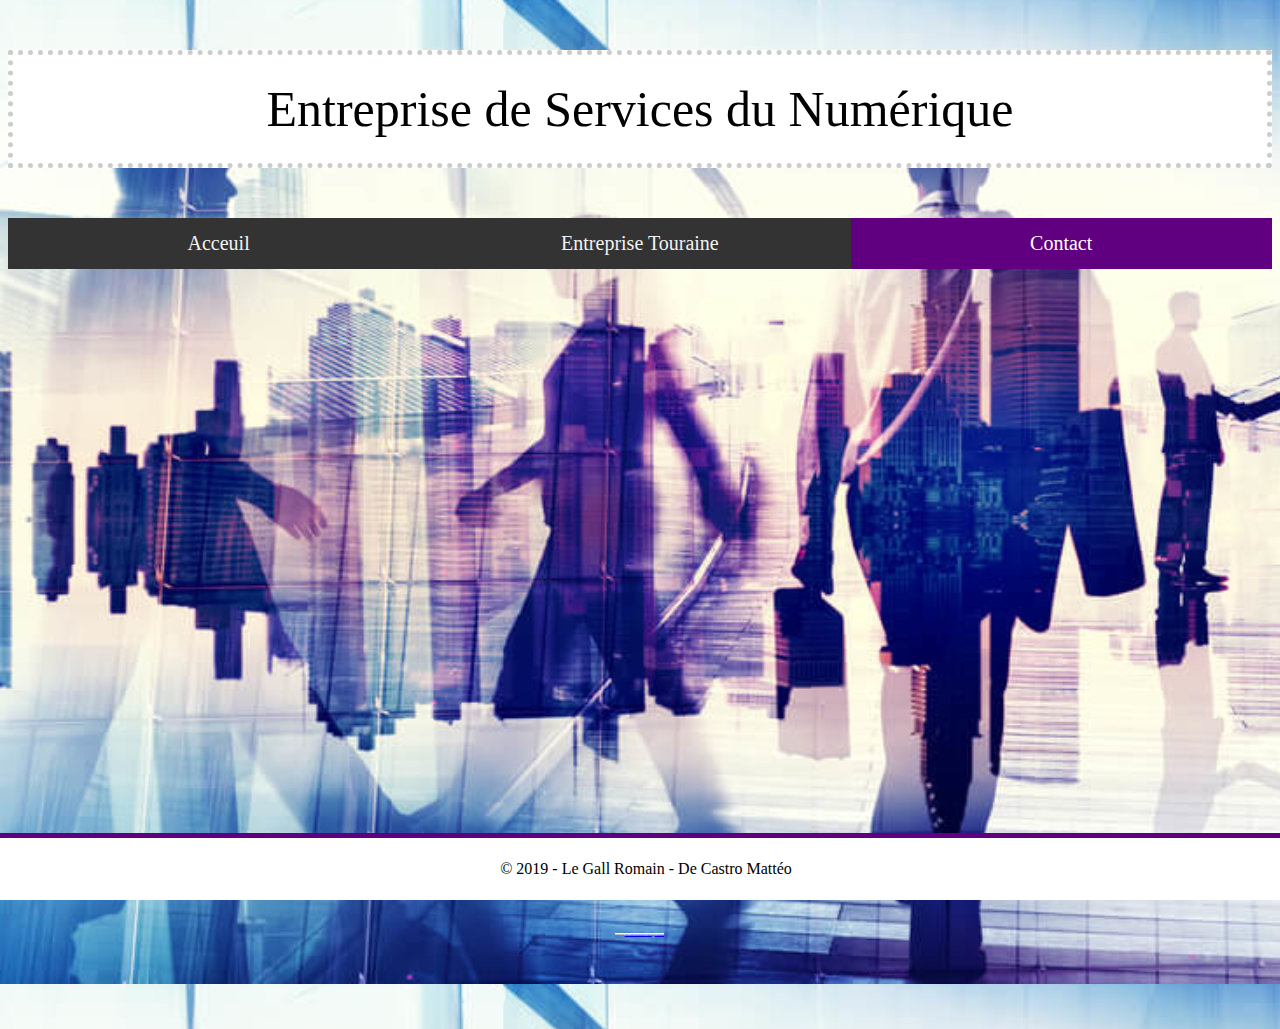
<file: atos.html>
<!DOCTYPE html>
<html>
<body>
<meta charset="utf-8"/>
		<link rel="shortcut icon" href="logo.png">

		<title>  Les ESN d'Indre-et-Loire  </title> 
		<link rel="stylesheet" href="atos.css"> 
		
	</head>
	<body>
		<div class="div1">
			<p>Entreprise de Services du Numérique</p>
			
			
			<div class="topnav">
  <a href="index.html">Acceuil</a>
  <a  href="Entreprise.html">Entreprise Touraine</a>
  <a  class="active" href="contact.html">Contact</a> 
  <br> </div>
			</div>
			<br>
			<br>

<div style="overflow:hidden;width: 99.9%;position: relative;"><iframe width="99.9%" height="640" src="https://maps.google.com/maps?width=2000&amp;height=640&amp;hl=en&amp;q=27%20Rue%20James%20Watt%2C%2037000%20Tours+(GFI)&amp;ie=UTF8&amp;t=&amp;z=10&amp;iwloc=B&amp;output=embed" frameborder="0" scrolling="no" marginheight="0" marginwidth="0"></iframe><div style="position: absolute;width: 80%;bottom: 10px;left: 0;right: 0;margin-left: auto;margin-right: auto;color: #000;text-align: center;"><small style="line-height: 1.8;font-size: 2px;background: #fff;">Powered by <a href="https://embedgooglemaps.com/es/">https://embedgooglemaps.com/es/</a> & <a href="https://newyorkhoponhopoffbus.nl">deal krijgen</a></small></div><style>#gmap_canvas img{max-width:none!important;background:none!important}</style></div><br />
<br>
<br>
<br>
<!-- Pied de Page -->
<footer>
	<p>&copy; 2019 - Le Gall Romain - De Castro Mattéo </p>
	
</body>
</html>
</file>
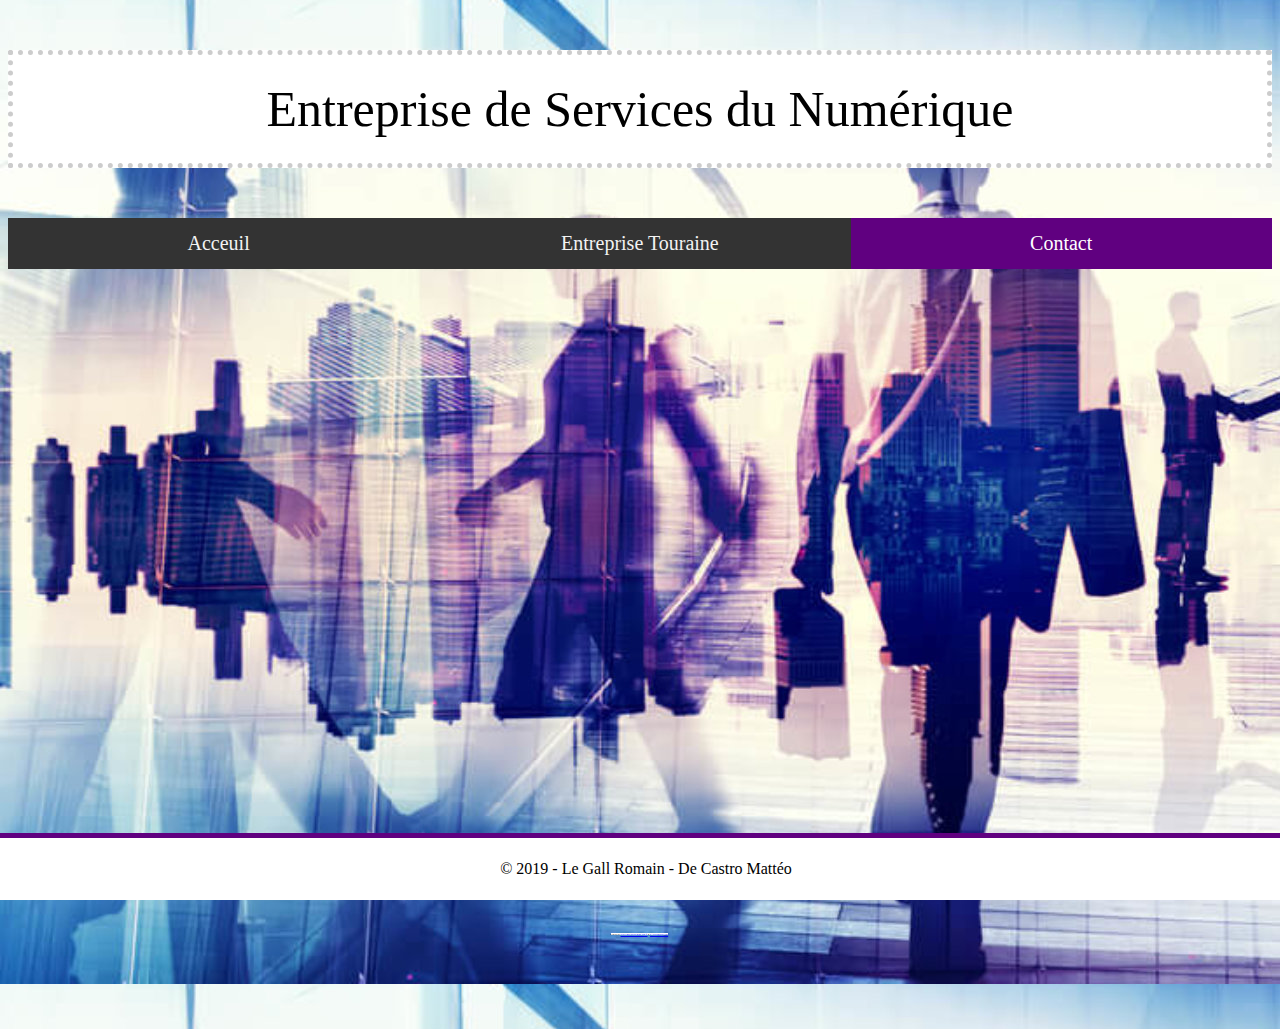
<file: capgemini.html>
<!DOCTYPE html>
<html>
<body>
<meta charset="utf-8"/>
		<link rel="shortcut icon" href="logo.png">

		<title>  Les ESN d'Indre-et-Loire  </title> 
		<link rel="stylesheet" href="capgemini.css"> 
		
	</head>
	<body>
		<div class="div1">
			<p>Entreprise de Services du Numérique</p>
			
			
			<div class="topnav">
  <a  href="index.html">Acceuil</a>
  <a   href="Entreprise.html">Entreprise Touraine</a>
  <a  class="active" href="contact.html">Contact</a> 
  <br> </div>
			</div>
			<br>
			<br>

<div style="overflow:hidden;width: 99.9%;position: relative;"><iframe width="99.9%" height="640" src="https://maps.google.com/maps?width=2000&amp;height=640&amp;hl=en&amp;q=4bis%20Rue%20Emile%20Zola%2C%2037000%20Tours+(GFI)&amp;ie=UTF8&amp;t=&amp;z=10&amp;iwloc=B&amp;output=embed" frameborder="0" scrolling="no" marginheight="0" marginwidth="0"></iframe><div style="position: absolute;width: 80%;bottom: 10px;left: 0;right: 0;margin-left: auto;margin-right: auto;color: #000;text-align: center;"><small style="line-height: 1.8;font-size: 2px;background: #fff;">Powered by <a href="https://embedgooglemaps.com/fr/">https://embedgooglemaps.com/fr/</a> & <a href="http://botonmegusta.org/">w://botonmegusta.org/</a></small></div><style>#gmap_canvas img{max-width:none!important;background:none!important}</style></div><br />
<br>
<br>
<br>
<!-- Pied de Page -->
<footer>
	<p>&copy; 2019 - Le Gall Romain - De Castro Mattéo </p>
	
</body>
</html>
</file>
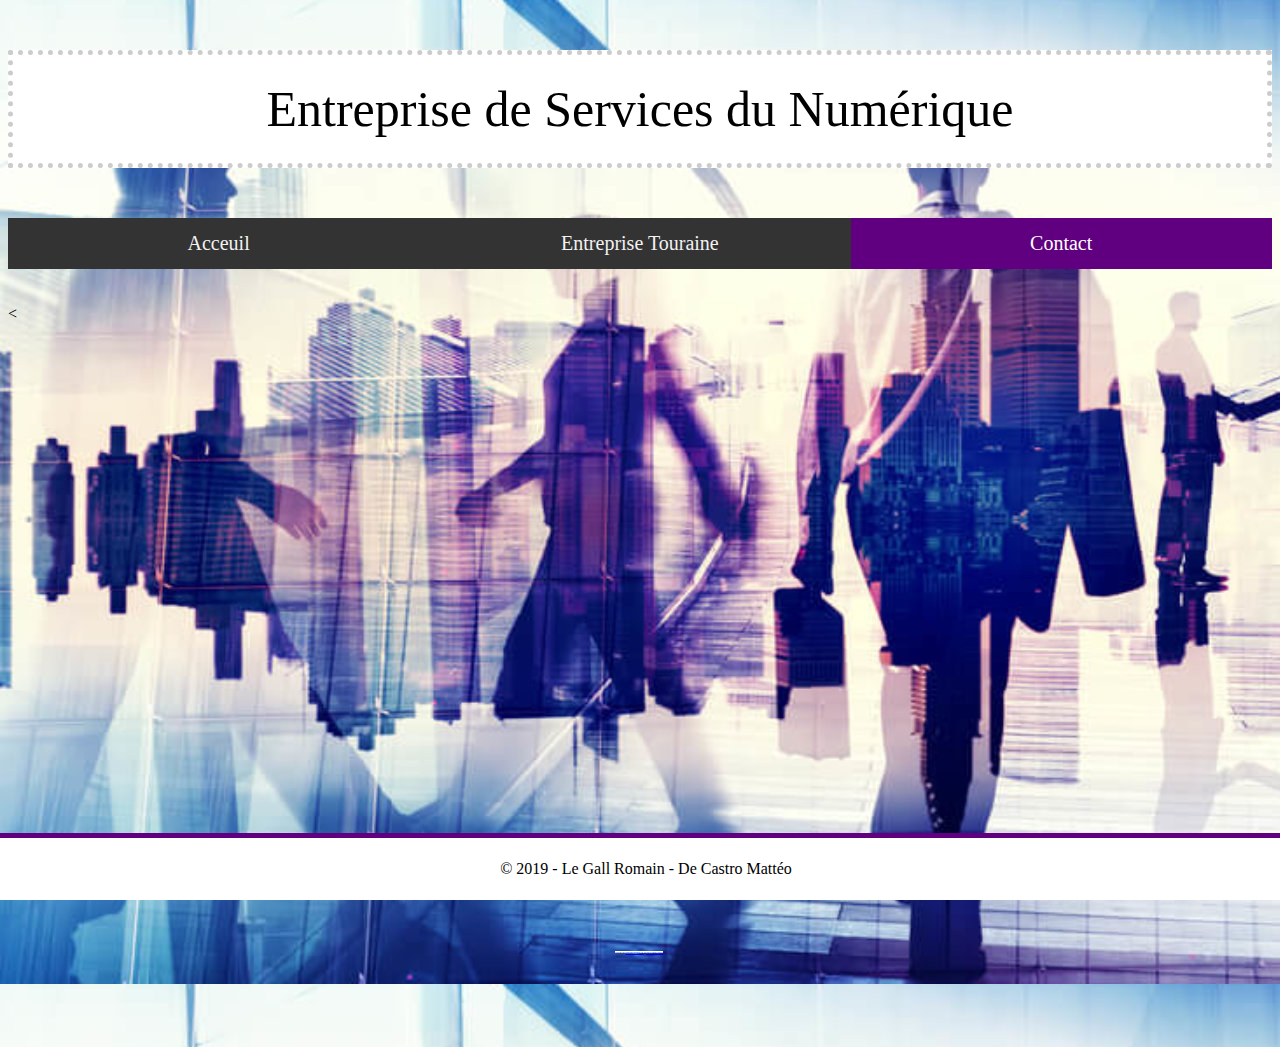
<file: cgi.html>
<!DOCTYPE html>
<html>
<body>
<meta charset="utf-8"/>
		<link rel="shortcut icon" href="logo.png">

		<title>  Les ESN d'Indre-et-Loire  </title> 
		<link rel="stylesheet" href="cgi.css"> 
		
	</head>
	<body>
		<div class="div1">
			<p>Entreprise de Services du Numérique</p>
			
			
			<div class="topnav">
  <a  href="index.html">Acceuil</a>
  <a  href="Entreprise.html">Entreprise Touraine</a>
  <a  class="active" href="contact.html">Contact</a> 
  <br> </div>
			</div>
			<br>
			<br>

<<div style="overflow:hidden;width: 99.9%;position: relative;"><iframe width="99.9%" height="640" src="https://maps.google.com/maps?width=2000&amp;height=640&amp;hl=en&amp;q=27%20rue%20James%20Watt+(GFI)&amp;ie=UTF8&amp;t=&amp;z=10&amp;iwloc=B&amp;output=embed" frameborder="0" scrolling="no" marginheight="0" marginwidth="0"></iframe><div style="position: absolute;width: 80%;bottom: 10px;left: 0;right: 0;margin-left: auto;margin-right: auto;color: #000;text-align: center;"><small style="line-height: 1.8;font-size: 2px;background: #fff;">Powered by <a href="https://embedgooglemaps.com/de/">embedgooglemaps DE</a> & <a href="https://lasagradafamiliatickets.de/la-sagrada-familia-ticket/">tickets online buchen</a></small></div><style>#gmap_canvas img{max-width:none!important;background:none!important}</style></div><br />
<br>
<br>
<br>
<!-- Pied de Page -->
<footer>
	<p>&copy; 2019 - Le Gall Romain - De Castro Mattéo </p>
	
</body>
</html>
</file>
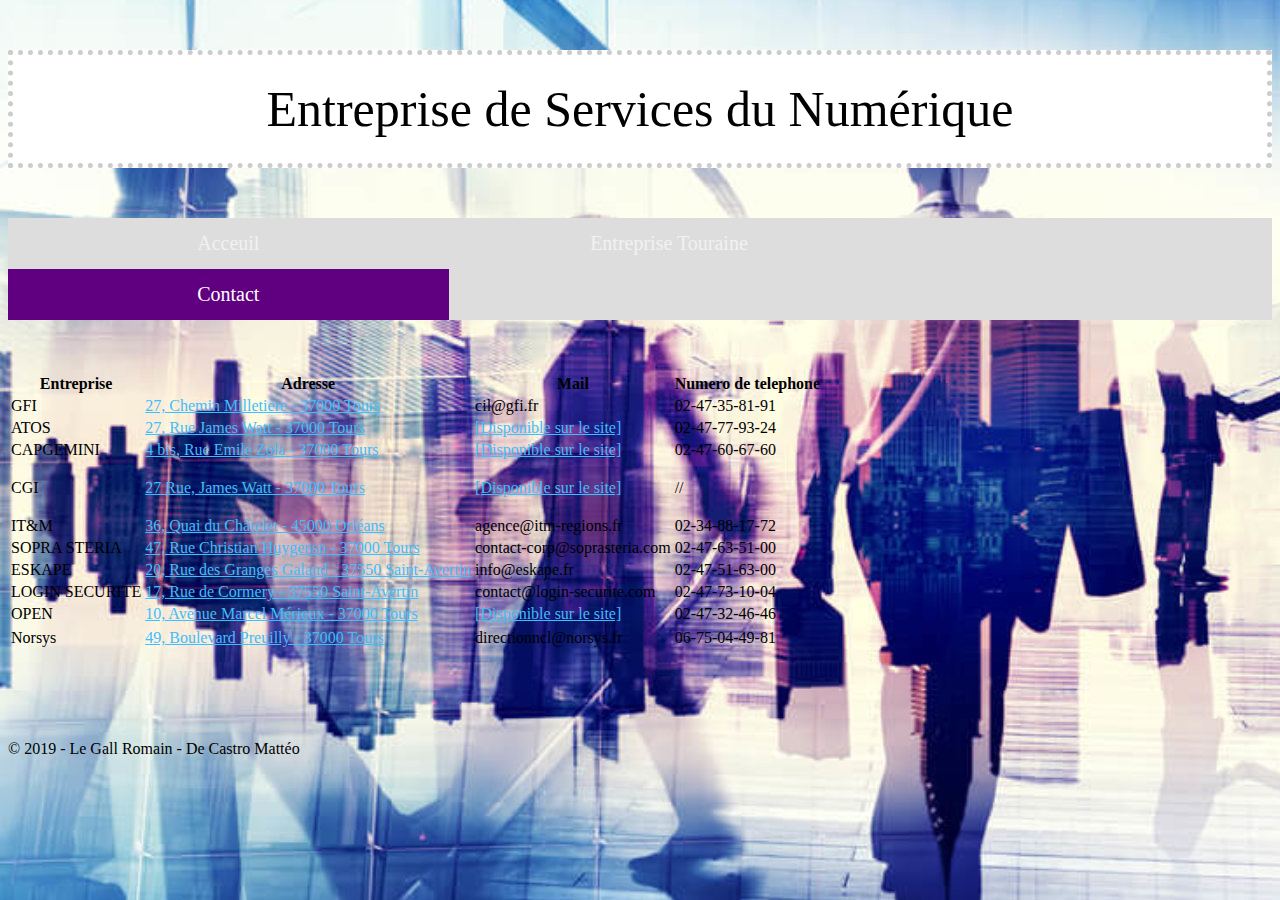
<file: contact.html>
<!DOCTYPEhtml> 
<html> 	
	<head>
	<link rel="shortcut icon" href="logo.png">
		<meta charset="utf-8"/>
		<title> Les ESN d'Indre-et-Loire </title> 
		<link rel="stylesheet" href="contact.css"> 
	</head>
	<body>
		<div class="div1">
			<p>Entreprise de Services du Numérique </p>
			
			<div class="topnav">
  <a href="index.html">Acceuil</a>
  <a href="Entreprise.html">Entreprise Touraine</a>
  <a class="active" href="contact.html">Contact</a> 
  <br> </div> </div>
  <br>
  <br>
  
			<table>
  <tr>
    <th>Entreprise</th>
    <th>Adresse</th>
	<th>Mail</th>
    <th>Numero de telephone</th>
  </tr>
  <tr>
    <td>GFI</td>
    <td><a href="gfi.html"style="color:#3FBDFC;">27, Chemin Milletière - 37000 Tours</td>
	<td>cil@gfi.fr</td>
	<td>02-47-35-81-91</td>
  </tr>
  <tr>
    <td>ATOS</td>
    <td><a href="atos.html"style="color:#3FBDFC;">27, Rue James Watt - 37000 Tours</td>   
	<td><a href="https://atos.net/fr/nous-contacter"style="color:#3FBDFC;">[Disponible sur le site]</td>
	<td>02-47-77-93-24</td>
  </tr>
  <tr>
    <td>CAPGEMINI</td>
    <td><a href="capgemini.html"style="color:#3FBDFC;">4 bis, Rue Emile Zola - 37000 Tours</td>
	<td><a href="https://www.capgemini.com/fr-fr/contacter-capgemini/"style="color:#3FBDFC;">[Disponible sur le site]</td>
	<td>02-47-60-67-60</td>
  </tr>
  <tr>
    <td>CGI</td>
    <td><a href="cgi.html"style="color:#3FBDFC;">27 Rue, James Watt - 37000 Tours</td>
	<td><a href="https://www.cgi.fr/fr-fr"style="color:#3FBDFC;">[Disponible sur le site]</td>
	<td><p class="p7"> // </td>	</p>
  </tr>
  <tr>
    <td>IT&M </td>
    <td><a href="itm.html"style="color:#3FBDFC;">36, Quai du Châtelet - 45000 Orléans</td>
	<td>agence@itm-regions.fr</td>
	<td>02-34-88-17-72</td>	
  </tr>
  <tr>
    <td>SOPRA STERIA</td>
    <td><a href="sopra.html"style="color:#3FBDFC;">47, Rue Christian Huygensn - 37000 Tours</td>
	<td>contact-corp@soprasteria.com</td>
	<td>02-47-63-51-00</td>
  </tr>
  <tr>
    <td>ESKAPE</td>
    <td><a href="eskape.html"style="color:#3FBDFC;">20, Rue des Granges Galand - 37550 Saint-Avertin</td>
	<td>info@eskape.fr</td>
	<td>02-47-51-63-00</td>
  </tr>
  <tr>
  <td>LOGIN SECURITE</td>
    <td><a href="login.html"style="color:#3FBDFC;">17, Rue de Cormery - 37550 Saint-Avertin</td>
	<td>contact@login-securite.com</td>
	<td>02-47-73-10-04</td>
	  </tr>
  <tr>
  <td>OPEN</td>
    <td><a href="open.html"style="color:#3FBDFC;">10, Avenue Marcel Mérieux - 37000 Tours</td>
	<td><a href="https://www.open.global/fr#contact"style="color:#3FBDFC;">[Disponible sur le site]</td>
	<td>02-47-32-46-46</td>

  </tr>
  <tr>
    <tr>
  <td>Norsys</td>
    <td><a href="norsys.html"style="color:#3FBDFC;">49, Boulevard Preuilly - 37000 Tours</td>
	<td>directionncl@norsys.fr</td>
	<td>06-75-04-49-81</td>

  </tr>
  <tr>
</table>
		
		<br>
		<br>
		<br>
		<br>
		<!-- Pied de Page -->
<footer>
	<p>&copy; 2019 - Le Gall Romain - De Castro Mattéo </p>
	</body>
</html>
	</body>
</html>
</file>
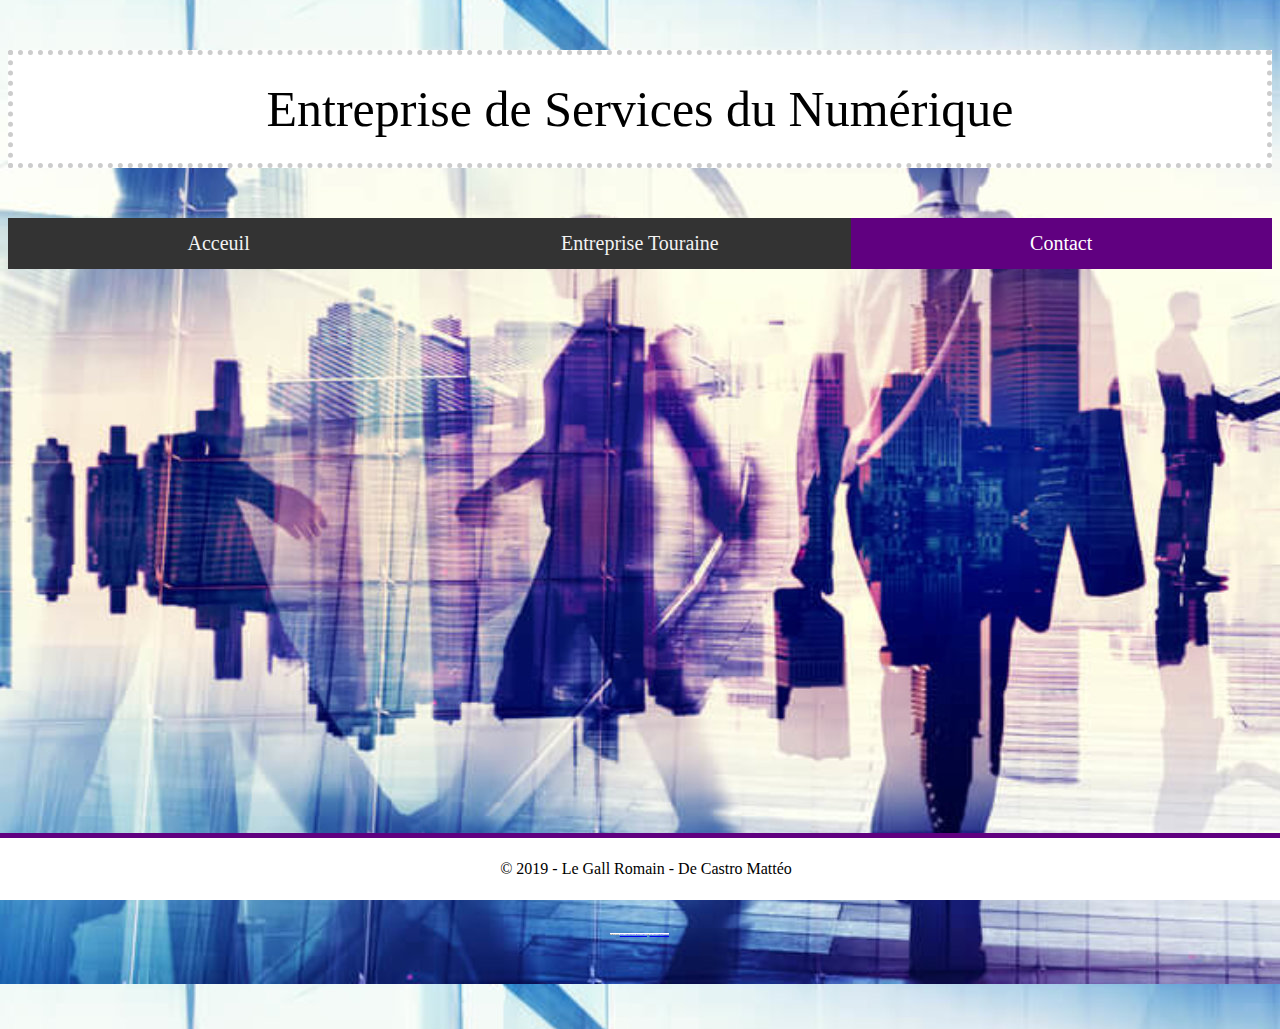
<file: eskape.html>
<!DOCTYPE html>
<html>
<body>
<meta charset="utf-8"/>
		<link rel="shortcut icon" href="logo.png">

		<title>  Les ESN d'Indre-et-Loire  </title> 
		<link rel="stylesheet" href="eskape.css"> 
		
	</head>
	<body>
		<div class="div1">
			<p>Entreprise de Services du Numérique</p>
			
			
			<div class="topnav">
  <a href="index.html">Acceuil</a>
  <a   href="Entreprise.html">Entreprise Touraine</a>
  <a  class="active"  href="contact.html">Contact</a> 
  <br> </div>
			</div>
			<br>
			<br>

<div style="overflow:hidden;width: 99.9%;position: relative;"><iframe width="99.9%" height="640" src="https://maps.google.com/maps?width=2000&amp;height=640&amp;hl=en&amp;q=20%20rue%20des%20Granges%20Galand+(GFI)&amp;ie=UTF8&amp;t=&amp;z=10&amp;iwloc=B&amp;output=embed" frameborder="0" scrolling="no" marginheight="0" marginwidth="0"></iframe><div style="position: absolute;width: 80%;bottom: 10px;left: 0;right: 0;margin-left: auto;margin-right: auto;color: #000;text-align: center;"><small style="line-height: 1.8;font-size: 2px;background: #fff;">Powered by <a href="https://embedgooglemaps.com/es/">https://embedgooglemaps.com/es/</a> & <a href="http://botonmegusta.org/">ww://botonmegusta.org/</a></small></div><style>#gmap_canvas img{max-width:none!important;background:none!important}</style></div><br />
<br>
<br>
<br>
<!-- Pied de Page -->
<footer>
	<p>&copy; 2019 - Le Gall Romain - De Castro Mattéo </p>
	
</body>
</html>
</file>
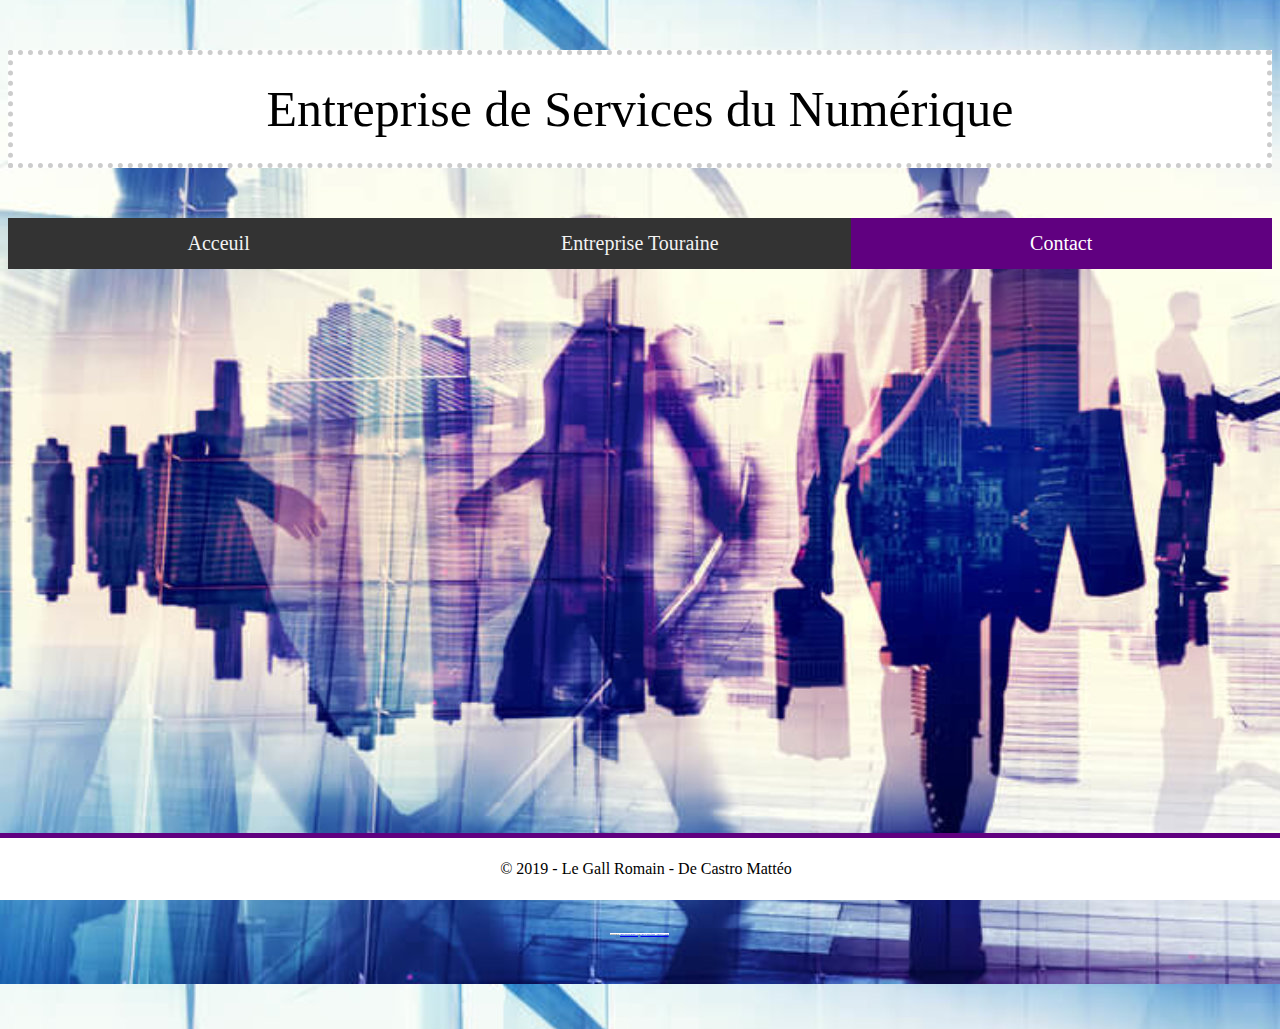
<file: Gfi.html>
<!DOCTYPE html>
<html>
<body>
<meta charset="utf-8"/>
		<link rel="shortcut icon" href="logo.png">

		<title>  Les ESN d'Indre-et-Loire  </title> 
		<link rel="stylesheet" href="Gfi.css"> 

	</head>
	<body>
		<div class="div1">
			<p>Entreprise de Services du Numérique</p>
			
			
			<div class="topnav">
  <a  href="index.html">Acceuil</a>
  <a href="Entreprise.html">Entreprise Touraine</a>
  <a  class="active" href="contact.html">Contact</a> 
  <br> </div>
			</div>
			<br>
			<br>

<div style="overflow:hidden;width: 99.9%;position: relative;"><iframe width="99.9%" height="640" src="https://maps.google.com/maps?width=2000&amp;height=440&amp;hl=en&amp;q=27%20Chemin%20de%20la%20Milleti%C3%A8re%2C%2037100%20Tours+(GFI)&amp;ie=UTF8&amp;t=&amp;z=10&amp;iwloc=B&amp;output=embed" frameborder="0" scrolling="no" marginheight="0" marginwidth="0"></iframe><div style="position: absolute;width: 80%;bottom: 10px;left: 0;right: 0;margin-left: auto;margin-right: auto;color: #000;text-align: center;"><small style="line-height: 1.8;font-size: 2px;background: #fff;">Powered by <a href="https://embedgooglemaps.com/es/">embedgooglemaps ES</a> & <a href="https://iamsterdamcard.it">casa di anna frank - biglietti e orari</a></small></div><style>#gmap_canvas img{max-width:none!important;background:none!important}</style></div><br />
<br>
<br>
<br>
<!-- Pied de Page -->
<footer>
	<p>&copy; 2019 - Le Gall Romain - De Castro Mattéo </p>
	
</body>
</html>
</file>
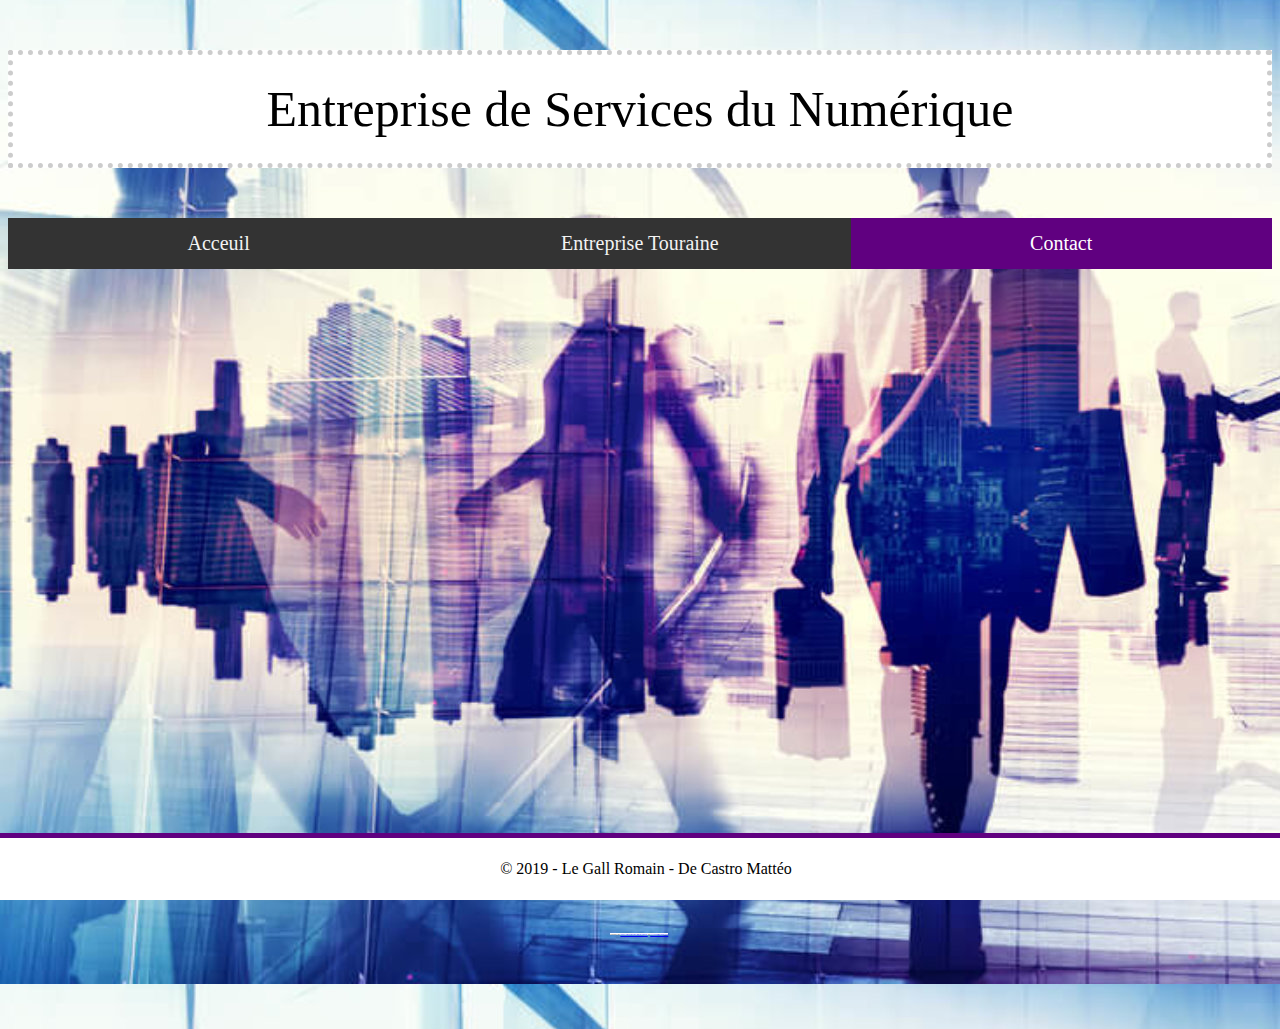
<file: itm.html>
<!DOCTYPE html>
<html>
<body>
<meta charset="utf-8"/>
		<link rel="shortcut icon" href="logo.png">

		<title>  Les ESN d'Indre-et-Loire  </title> 
		<link rel="stylesheet" href="itm.css"> 
		
	</head>
	<body>
		<div class="div1">
			<p>Entreprise de Services du Numérique</p>
			
			
			<div class="topnav">
  <a href="index.html">Acceuil</a>
  <a  href="Entreprise.html">Entreprise Touraine</a>
  <a  class="active" href="contact.html">Contact</a> 
  <br> </div>
			</div>
			<br>
			<br>

<div style="overflow:hidden;width: 99.9%;position: relative;"><iframe width="99.9%" height="640" src="https://maps.google.com/maps?width=700&amp;height=440&amp;hl=en&amp;q=36%20quai%20du%20ch%C3%A2telet%2045000%20Orl%C3%A9ans+(Titre)&amp;ie=UTF8&amp;t=&amp;z=10&amp;iwloc=B&amp;output=embed" frameborder="0" scrolling="no" marginheight="0" marginwidth="0"></iframe><div style="position: absolute;width: 80%;bottom: 10px;left: 0;right: 0;margin-left: auto;margin-right: auto;color: #000;text-align: center;"><small style="line-height: 1.8;font-size: 2px;background: #fff;">Powered by <a href="https://embedgooglemaps.com/es/">https://embedgooglemaps.com/es/</a> & <a href="http://botonmegusta.org/">w://botonmegusta.org/</a></small></div><style>#gmap_canvas img{max-width:none!important;background:none!important}</style></div><br />
<br>
<br>
<br>
<!-- Pied de Page -->
<footer>
	<p>&copy; 2019 - Le Gall Romain - De Castro Mattéo </p>
	
</body>
</html>
</file>
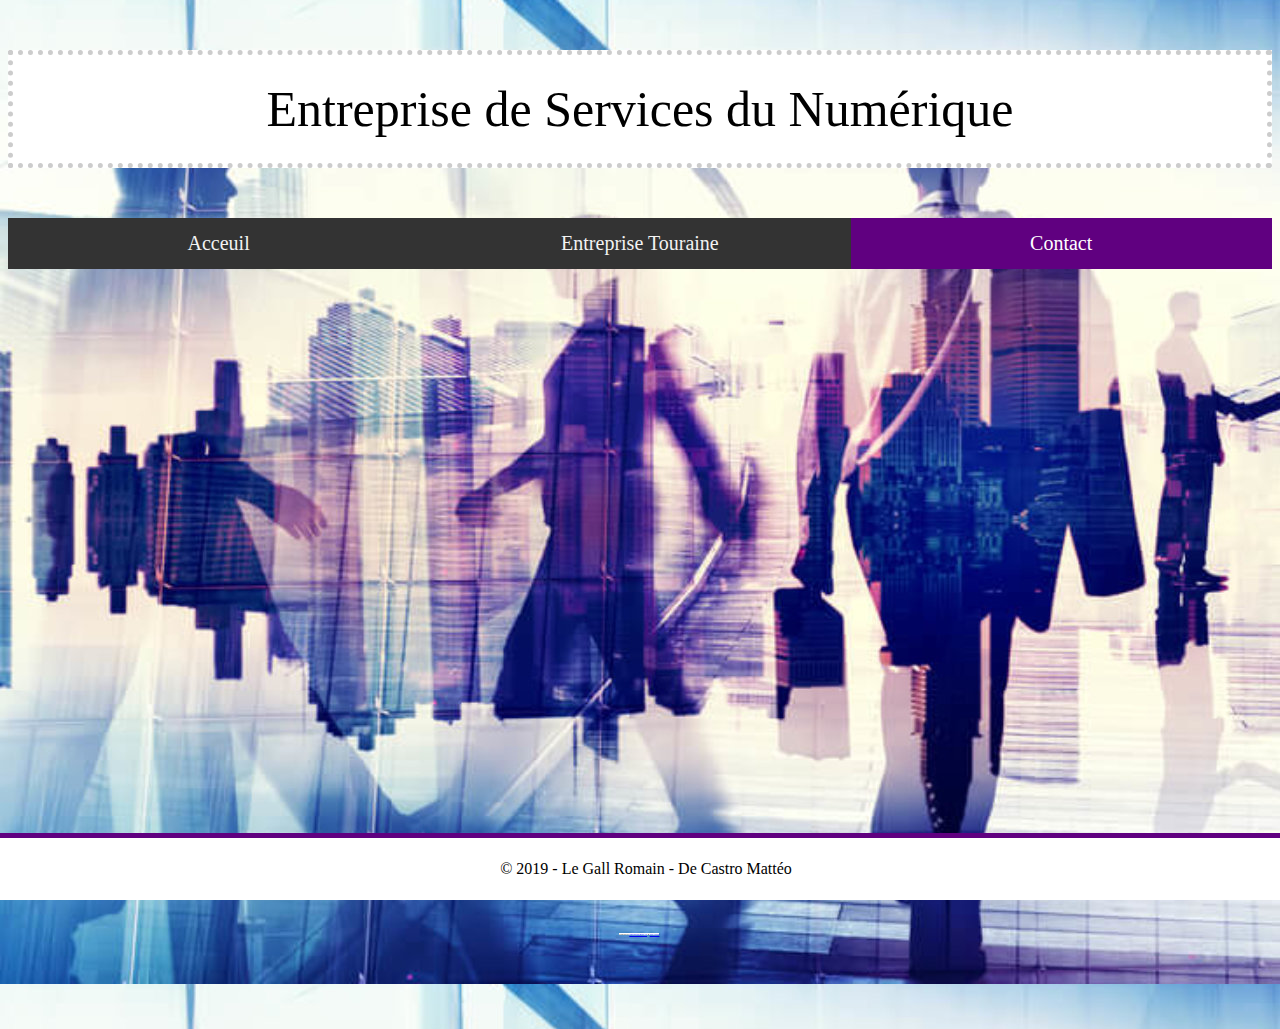
<file: login.html>
<!DOCTYPE html>
<html>
<body>
<meta charset="utf-8"/>
		<link rel="shortcut icon" href="logo.png">

		<title>  Les ESN d'Indre-et-Loire  </title> 
		<link rel="stylesheet" href="login.css"> 
		
	</head>
	<body>
		<div class="div1">
			<p>Entreprise de Services du Numérique</p>
			
			
			<div class="topnav">
  <a  href="index.html">Acceuil</a>
  <a   href="Entreprise.html">Entreprise Touraine</a>
  <a  class="active"  href="contact.html">Contact</a> 
  <br> </div>
			</div>
			<br>
			<br>

<div style="overflow:hidden;width: 99.9%;position: relative;"><iframe width="99.9%" height="640" src="https://maps.google.com/maps?width=2000&amp;height=640&amp;hl=en&amp;q=17%20Rue%20de%20Cormery%2C%2037550%20Saint-Avertin+(GFI)&amp;ie=UTF8&amp;t=&amp;z=10&amp;iwloc=B&amp;output=embed" frameborder="0" scrolling="no" marginheight="0" marginwidth="0"></iframe><div style="position: absolute;width: 80%;bottom: 10px;left: 0;right: 0;margin-left: auto;margin-right: auto;color: #000;text-align: center;"><small style="line-height: 1.8;font-size: 2px;background: #fff;">Powered by <a href="https://embedgooglemaps.com/es/">embedgooglemaps ES</a> & <a href="https://lasagradafamiliatickets.de/la-sagrada-familia-ticket/">buch voraus</a></small></div><style>#gmap_canvas img{max-width:none!important;background:none!important}</style></div><br />
<br>
<br>
<br>
<!-- Pied de Page -->
<footer>
	<p>&copy; 2019 - Le Gall Romain - De Castro Mattéo </p>
	
</body>
</html>
</file>
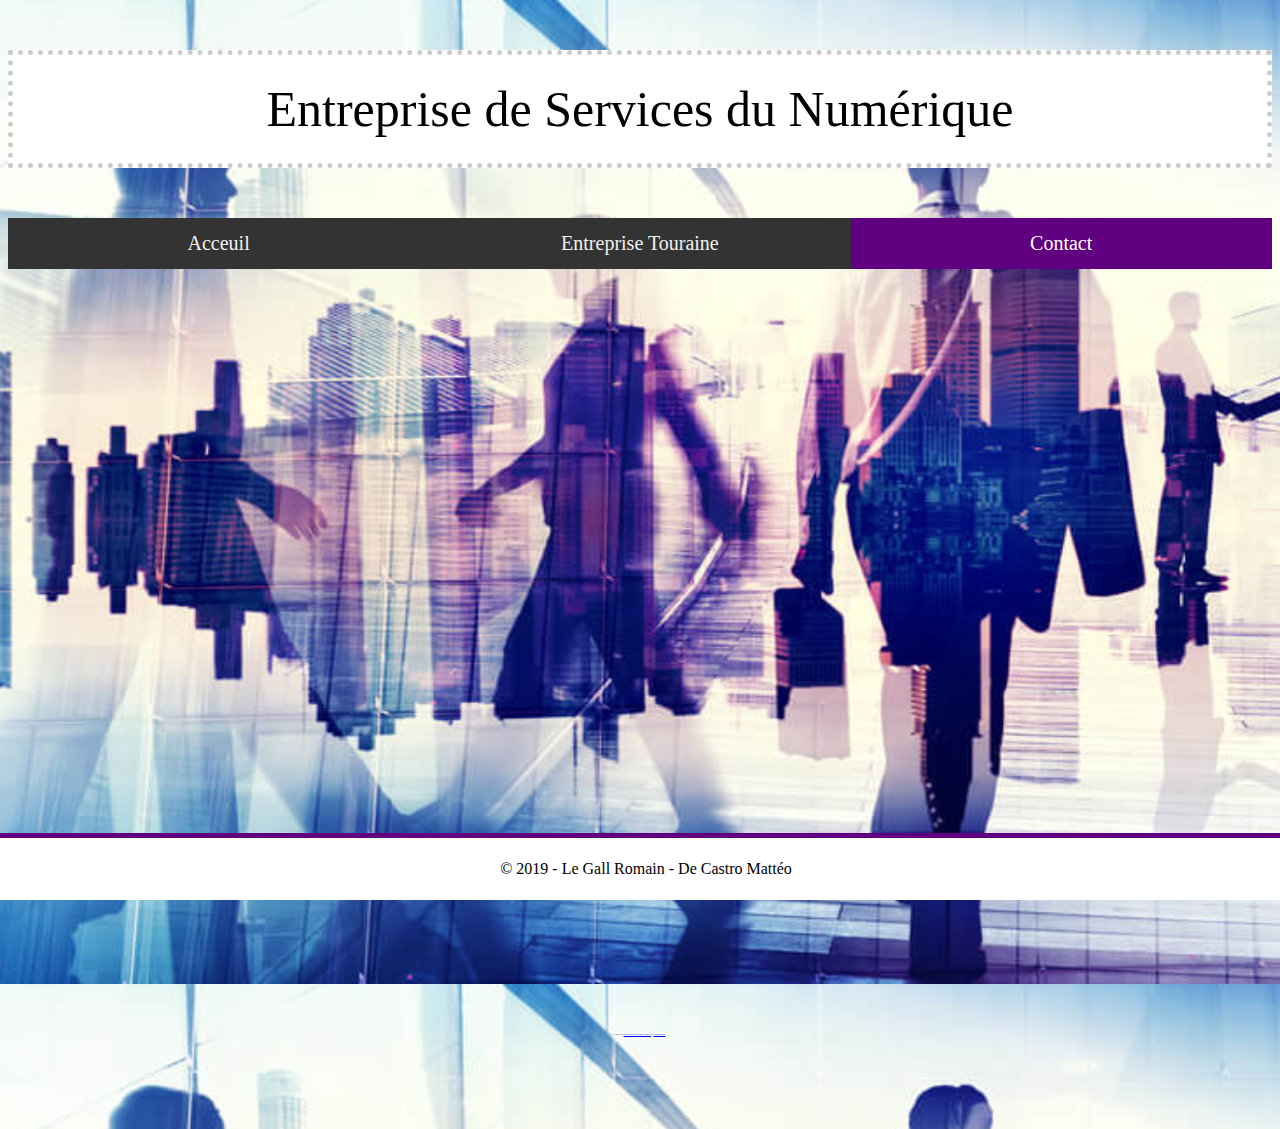
<file: norsys.html>
<!DOCTYPE html>
<html>
<body>
<meta charset="utf-8"/>
		<link rel="shortcut icon" href="logo.png">

		<title>  Les ESN d'Indre-et-Loire  </title> 
		<link rel="stylesheet" href="norsys.css"> 
		
	</head>
	<body>
		<div class="div1">
			<p>Entreprise de Services du Numérique</p>
			
			
			<div class="topnav">
  <a  href="index.html">Acceuil</a>
  <a   href="Entreprise.html">Entreprise Touraine</a>
  <a  class="active"  href="contact.html">Contact</a> 
  <br> </div>
			</div>
			<br>
			<br>

<div style="overflow:hidden;width: 99.9%;position: relative;"><iframe width="99.9%" height="740" src="https://maps.google.com/maps?width=700&amp;height=440&amp;hl=en&amp;q=49%2C%20Boulevard%20Preuilly%20-%2037000%20Tours+(Titre)&amp;ie=UTF8&amp;t=&amp;z=10&amp;iwloc=B&amp;output=embed" frameborder="0" scrolling="no" marginheight="0" marginwidth="0"></iframe><div style="position: absolute;width: 80%;bottom: 10px;left: 0;right: 0;margin-left: auto;margin-right: auto;color: #000;text-align: center;"><small style="line-height: 1.8;font-size: 2px;background: #fff;">Powered by <a href="https://embedgooglemaps.com/de/">https://embedgooglemaps.com/de/</a> & <a href="http://botonmegusta.org/">Botonmegusta</a></small></div><style>#gmap_canvas img{max-width:none!important;background:none!important}</style></div><br />
<br>
<br>
<br>
<!-- Pied de Page -->
<footer>
	<p>&copy; 2019 - Le Gall Romain - De Castro Mattéo </p>
	
</body>
</html>
</file>
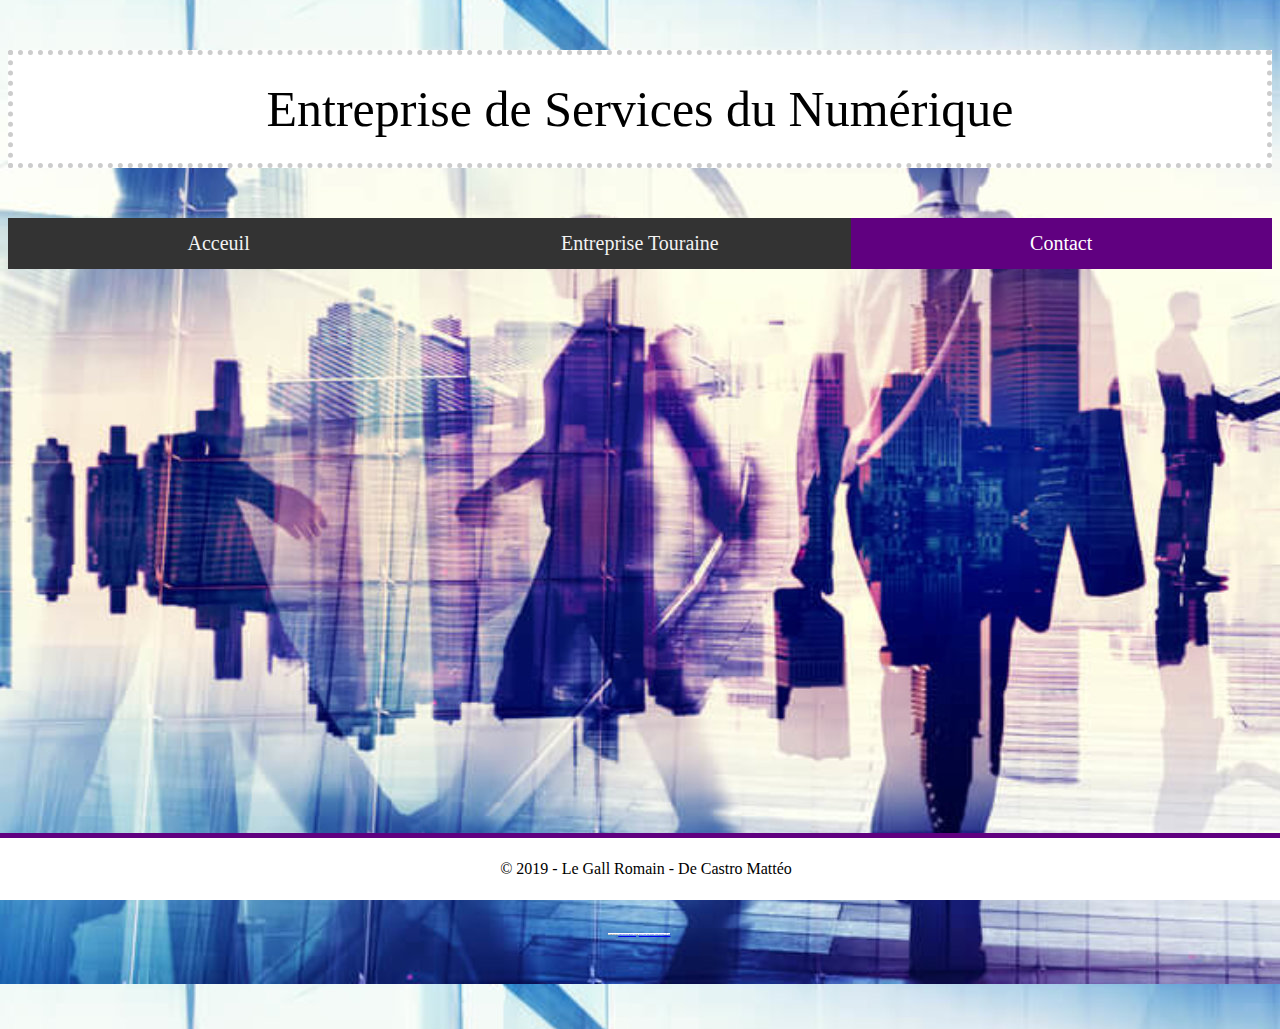
<file: open.html>
<!DOCTYPE html>
<html>
<body>
<meta charset="utf-8"/>
		<link rel="shortcut icon" href="logo.png">

		<title>  Les ESN d'Indre-et-Loire  </title> 
		<link rel="stylesheet" href="open.css"> 
		
	</head>
	<body>
		<div class="div1">
			<p>Entreprise de Services du Numérique</p>
			
			
			<div class="topnav">
  <a href="index.html">Acceuil</a>
  <a href="Entreprise.html">Entreprise Touraine</a>
  <a  class="active"  href="contact.html">Contact</a> 
  <br> </div>
			</div>
			<br>
			<br>

<div style="overflow:hidden;width: 99.9%;position: relative;"><iframe width="99.9%" height="640" src="https://maps.google.com/maps?width=700&amp;height=440&amp;hl=en&amp;q=10%20avenue%20Marcel%20m%C3%A9rieux%2037000%20tours+(Titre)&amp;ie=UTF8&amp;t=&amp;z=10&amp;iwloc=B&amp;output=embed" frameborder="0" scrolling="no" marginheight="0" marginwidth="0"></iframe><div style="position: absolute;width: 80%;bottom: 10px;left: 0;right: 0;margin-left: auto;margin-right: auto;color: #000;text-align: center;"><small style="line-height: 1.8;font-size: 2px;background: #fff;">Powered by <a href="https://embedgooglemaps.com/es/">embedgooglemaps ES</a> & <a href="https://newyorkhoponhopoffbus.nl">new york bus tours | hop on hop off bus</a></small></div><style>#gmap_canvas img{max-width:none!important;background:none!important}</style></div><br />
<br>
<br>
<br>
<!-- Pied de Page -->
<footer>
	<p>&copy; 2019 - Le Gall Romain - De Castro Mattéo </p>
	
</body>
</html>
</file>
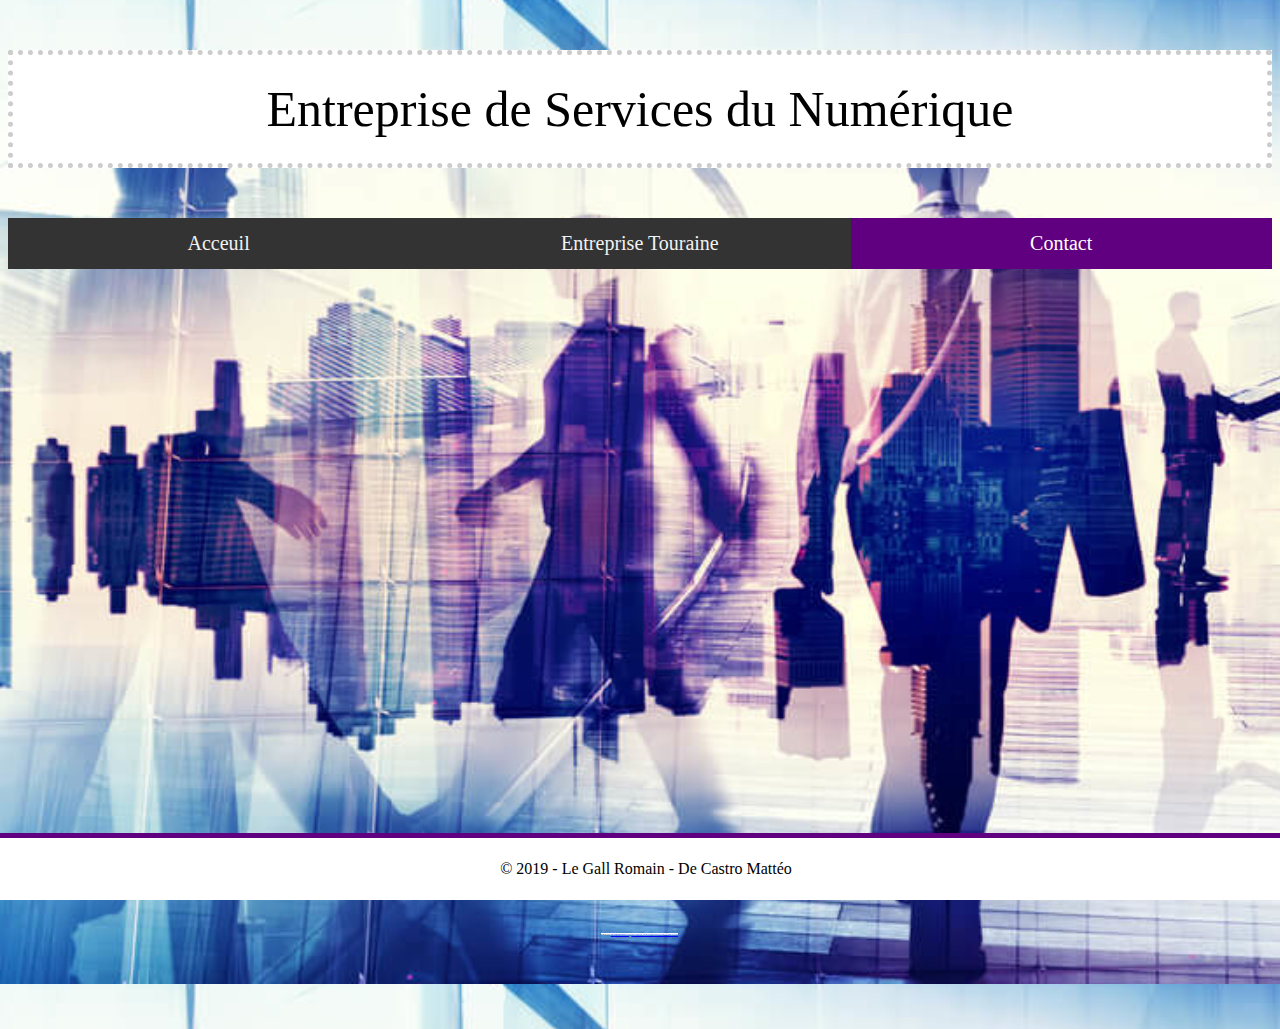
<file: sopra.html>
<!DOCTYPE html>
<html>
<body>
<meta charset="utf-8"/>
		<link rel="shortcut icon" href="logo.png">

		<title>  Les ESN d'Indre-et-Loire  </title> 
		<link rel="stylesheet" href="sopra.css"> 
		
	</head>
	<body>
		<div class="div1">
			<p>Entreprise de Services du Numérique</p>
			
			
			<div class="topnav">
  <a  href="index.html">Acceuil</a>
  <a href="Entreprise.html">Entreprise Touraine</a>
  <a class="active" href="contact.html">Contact</a> 
  <br> </div>
			</div>
			<br>
			<br>

<div style="overflow:hidden;width: 99.9%;position: relative;"><iframe width="99.9%" height="640" src="https://maps.google.com/maps?width=2000&amp;height=640&amp;hl=en&amp;q=47%20Rue%20Christian%20Huygens%2C%2037100%20Tours+(GFI)&amp;ie=UTF8&amp;t=&amp;z=10&amp;iwloc=B&amp;output=embed" frameborder="0" scrolling="no" marginheight="0" marginwidth="0"></iframe><div style="position: absolute;width: 80%;bottom: 10px;left: 0;right: 0;margin-left: auto;margin-right: auto;color: #000;text-align: center;"><small style="line-height: 1.8;font-size: 2px;background: #fff;">Powered by <a href="https://embedgooglemaps.com/de/">embedgooglemaps DE</a> & <a href="https://newyorkhoponhopoffbus.nl">new york city freestyle pass: hop-on, hop-off tour en ferry</a></small></div><style>#gmap_canvas img{max-width:none!important;background:none!important}</style></div><br />
<br>
<br>
<br>
<!-- Pied de Page -->
<footer>
	<p>&copy; 2019 - Le Gall Romain - De Castro Mattéo </p>
	
</body>
</html>
</file>
<file: atos.css>
.div1 p{
	text-align: center;
	text-align: center;
    font-size: 50px;
    font-family: Arial Black;
	background-color : white;
	border:5px dotted #CCCCCC;
    padding:0.5em;
}

body{
	background-image : url('test.png');
}
.topnav {
  background-color: #333;
  overflow: hidden;
}

/* Style the links inside the navigation bar */
.topnav a {
  float: left;
  color: #f2f2f2;
  text-align: center;
  padding: 14px 3.19%;
  text-decoration: none;
  font-size: 20px;
  width : 26.95%
}

/* Change the color of links on hover */
.topnav a:hover {
  background-color: #ddd;
  color: black;
}
/* Add a color to the active/current link */
.topnav a.active {
  background-color: #600080;
  color: white;
}

footer { 
	position : fixed;
	left : 0;
	bottom: 0;
	width: 100%;
	padding: 6px;
	border-top: 5px solid #600080;
	background-color : white;
	text-align: center;
	
}
</file>
<file: capgemini.css>
.div1 p{
	text-align: center;
	text-align: center;
    font-size: 50px;
    font-family: Arial Black;
	background-color : white;
	border:5px dotted #CCCCCC;
    padding:0.5em;
}

body{
	background-image : url('test.png');
}
.topnav {
  background-color: #333;
  overflow: hidden;
}

/* Style the links inside the navigation bar */
.topnav a {
  float: left;
  color: #f2f2f2;
  text-align: center;
  padding: 14px 3.19%;
  text-decoration: none;
  font-size: 20px;
  width : 26.95%
}

/* Change the color of links on hover */
.topnav a:hover {
  background-color: #ddd;
  color: black;
}
/* Add a color to the active/current link */
.topnav a.active {
  background-color: #600080;
  color: white;
}

footer { 
	position : fixed;
	left : 0;
	bottom: 0;
	width: 100%;
	padding: 6px;
	border-top: 5px solid #600080;
	background-color : white;
	text-align: center;
	
}
</file>
<file: cgi.css>
.div1 p{
	text-align: center;
	text-align: center;
    font-size: 50px;
    font-family: Arial Black;
	background-color : white;
	border:5px dotted #CCCCCC;
    padding:0.5em;
}

body{
	background-image : url('test.png');
}
.topnav {
  background-color: #333;
  overflow: hidden;
}

/* Style the links inside the navigation bar */
.topnav a {
  float: left;
  color: #f2f2f2;
  text-align: center;
  padding: 14px 3.19%;
  text-decoration: none;
  font-size: 20px;
  width : 26.95%
}

/* Change the color of links on hover */
.topnav a:hover {
  background-color: #ddd;
  color: black;
}
/* Add a color to the active/current link */
.topnav a.active {
  background-color: #600080;
  color: white;
}

footer { 
	position : fixed;
	left : 0;
	bottom: 0;
	width: 100%;
	padding: 6px;
	border-top: 5px solid #600080;
	background-color : white;
	text-align: center;
	
}
</file>
<file: contact.css>
.div1 p{
	text-align: center;
	text-align: center;
    font-size: 50px;
    font-family: Arial Black;
	background-color : white;
	border:5px dotted #CCCCCC;
    padding:0.5em;
}

body{
	background-image : url('test.png');
}
/* Add a black background color to the top navigation */
.topnav {
  background-color: #ddd;
  overflow: hidden;
}

/* Style the links inside the navigation bar */
.topnav a {
  float: left;
  color: #f2f2f2;
  text-align: center;
  padding: 14px 50px;
  text-decoration: none;
  font-size: 20px;
  width : 26.95%
}

/* Change the color of links on hover */
.topnav a:hover {
  background-color: #ddd;
  color: black;
}
/* Add a color to the active/current link */
.topnav a.active {
  background-color: #600080;
  color: white;
}
</file>
<file: eskape.css>
.div1 p{
	text-align: center;
	text-align: center;
    font-size: 50px;
    font-family: Arial Black;
	background-color : white;
	border:5px dotted #CCCCCC;
    padding:0.5em;
}

body{
	background-image : url('test.png');
}
.topnav {
  background-color: #333;
  overflow: hidden;
}

/* Style the links inside the navigation bar */
.topnav a {
  float: left;
  color: #f2f2f2;
  text-align: center;
  padding: 14px 3.19%;
  text-decoration: none;
  font-size: 20px;
  width : 26.95%
}

/* Change the color of links on hover */
.topnav a:hover {
  background-color: #ddd;
  color: black;
}
/* Add a color to the active/current link */
.topnav a.active {
  background-color: #600080;
  color: white;
}

footer { 
	position : fixed;
	left : 0;
	bottom: 0;
	width: 100%;
	padding: 6px;
	border-top: 5px solid #600080;
	background-color : white;
	text-align: center;
	
}
</file>
<file: Gfi.css>
.div1 p{
	text-align: center;
	text-align: center;
    font-size: 50px;
    font-family: Arial Black;
	background-color : white;
	border:5px dotted #CCCCCC;
    padding:0.5em;
}

body{
	background-image : url('test.png');
}
.topnav {
  background-color: #333;
  overflow: hidden;
}

/* Style the links inside the navigation bar */
.topnav a {
  float: left;
  color: #f2f2f2;
  text-align: center;
  padding: 14px 3.19%;
  text-decoration: none;
  font-size: 20px;
  width : 26.95%
}

/* Change the color of links on hover */
.topnav a:hover {
  background-color: #ddd;
  color: black;
}
/* Add a color to the active/current link */
.topnav a.active {
  background-color: #600080;
  color: white;
}

footer { 
	position : fixed;
	left : 0;
	bottom: 0;
	width: 100%;
	padding: 6px;
	border-top: 5px solid #600080;
	background-color : white;
	text-align: center;
	
}
</file>
<file: itm.css>
.div1 p{
	text-align: center;
	text-align: center;
    font-size: 50px;
    font-family: Arial Black;
	background-color : white;
	border:5px dotted #CCCCCC;
    padding:0.5em;
}

body{
	background-image : url('test.png');
}
.topnav {
  background-color: #333;
  overflow: hidden;
}

/* Style the links inside the navigation bar */
.topnav a {
  float: left;
  color: #f2f2f2;
  text-align: center;
  padding: 14px 3.19%;
  text-decoration: none;
  font-size: 20px;
  width : 26.95%
}

/* Change the color of links on hover */
.topnav a:hover {
  background-color: #ddd;
  color: black;
}
/* Add a color to the active/current link */
.topnav a.active {
  background-color: #600080;
  color: white;
}

footer { 
	position : fixed;
	left : 0;
	bottom: 0;
	width: 100%;
	padding: 6px;
	border-top: 5px solid #600080;
	background-color : white;
	text-align: center;
	
}
</file>
<file: login.css>
.div1 p{
	text-align: center;
	text-align: center;
    font-size: 50px;
    font-family: Arial Black;
	background-color : white;
	border:5px dotted #CCCCCC;
    padding:0.5em;
}

body{
	background-image : url('test.png');
}
.topnav {
  background-color: #333;
  overflow: hidden;
}

/* Style the links inside the navigation bar */
.topnav a {
  float: left;
  color: #f2f2f2;
  text-align: center;
  padding: 14px 3.19%;
  text-decoration: none;
  font-size: 20px;
  width : 26.95%
}

/* Change the color of links on hover */
.topnav a:hover {
  background-color: #ddd;
  color: black;
}
/* Add a color to the active/current link */
.topnav a.active {
  background-color: #600080;
  color: white;
}

footer { 
	position : fixed;
	left : 0;
	bottom: 0;
	width: 100%;
	padding: 6px;
	border-top: 5px solid #600080;
	background-color : white;
	text-align: center;
	
}
</file>
<file: norsys.css>
.div1 p{
	text-align: center;
	text-align: center;
    font-size: 50px;
    font-family: Arial Black;
	background-color : white;
	border:5px dotted #CCCCCC;
    padding:0.5em;
}

body{
	background-image : url('test.png');
}
.topnav {
  background-color: #333;
  overflow: hidden;
}

/* Style the links inside the navigation bar */
.topnav a {
  float: left;
  color: #f2f2f2;
  text-align: center;
  padding: 14px 3.19%;
  text-decoration: none;
  font-size: 20px;
  width : 26.95%
}

/* Change the color of links on hover */
.topnav a:hover {
  background-color: #ddd;
  color: black;
}
/* Add a color to the active/current link */
.topnav a.active {
  background-color: #600080;
  color: white;
}

footer { 
	position : fixed;
	left : 0;
	bottom: 0;
	width: 100%;
	padding: 6px;
	border-top: 5px solid #600080;
	background-color : white;
	text-align: center;
	
}
</file>
<file: open.css>
.div1 p{
	text-align: center;
	text-align: center;
    font-size: 50px;
    font-family: Arial Black;
	background-color : white;
	border:5px dotted #CCCCCC;
    padding:0.5em;
}

body{
	background-image : url('test.png');
}
.topnav {
  background-color: #333;
  overflow: hidden;
}

/* Style the links inside the navigation bar */
.topnav a {
  float: left;
  color: #f2f2f2;
  text-align: center;
  padding: 14px 3.19%;
  text-decoration: none;
  font-size: 20px;
  width : 26.95%
}

/* Change the color of links on hover */
.topnav a:hover {
  background-color: #ddd;
  color: black;
}
/* Add a color to the active/current link */
.topnav a.active {
  background-color: #600080;
  color: white;
}

footer { 
	position : fixed;
	left : 0;
	bottom: 0;
	width: 100%;
	padding: 6px;
	border-top: 5px solid #600080;
	background-color : white;
	text-align: center;
	
}
</file>
<file: sopra.css>
.div1 p{
	text-align: center;
	text-align: center;
    font-size: 50px;
    font-family: Arial Black;
	background-color : white;
	border:5px dotted #CCCCCC;
    padding:0.5em;
}

body{
	background-image : url('test.png');
}
.topnav {
  background-color: #333;
  overflow: hidden;
}

/* Style the links inside the navigation bar */
.topnav a {
  float: left;
  color: #f2f2f2;
  text-align: center;
  padding: 14px 3.19%;
  text-decoration: none;
  font-size: 20px;
  width : 26.95%
}

/* Change the color of links on hover */
.topnav a:hover {
  background-color: #ddd;
  color: black;
}
/* Add a color to the active/current link */
.topnav a.active {
  background-color: #600080;
  color: white;
}

footer { 
	position : fixed;
	left : 0;
	bottom: 0;
	width: 100%;
	padding: 6px;
	border-top: 5px solid #600080;
	background-color : white;
	text-align: center;
	
}
</file>
